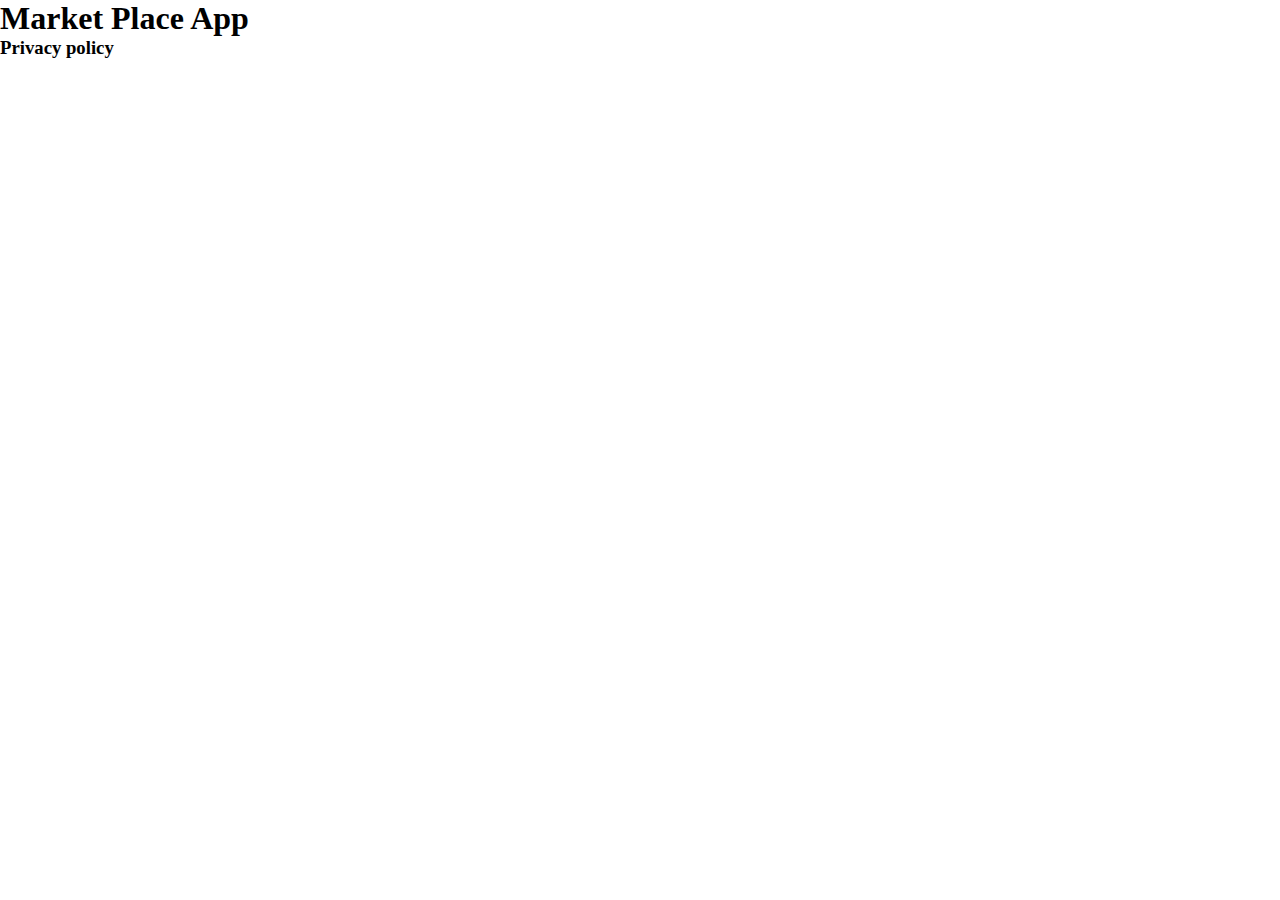
<file: pages/privacy_policy.html>
<!DOCTYPE html>
<html lang="en">
<head>
    <meta charset="UTF-8">
    <meta name="viewport" content="width=device-width, initial-scale=1.0">
    <title>Document</title>
    <link rel="stylesheet" href="../index.css">
</head>
<body>
    <header>
        <h1>Market Place App</h1>
    </header>
    <main>
        <h3>Privacy policy</h3>
    </main>
</body>
</html>
</file>
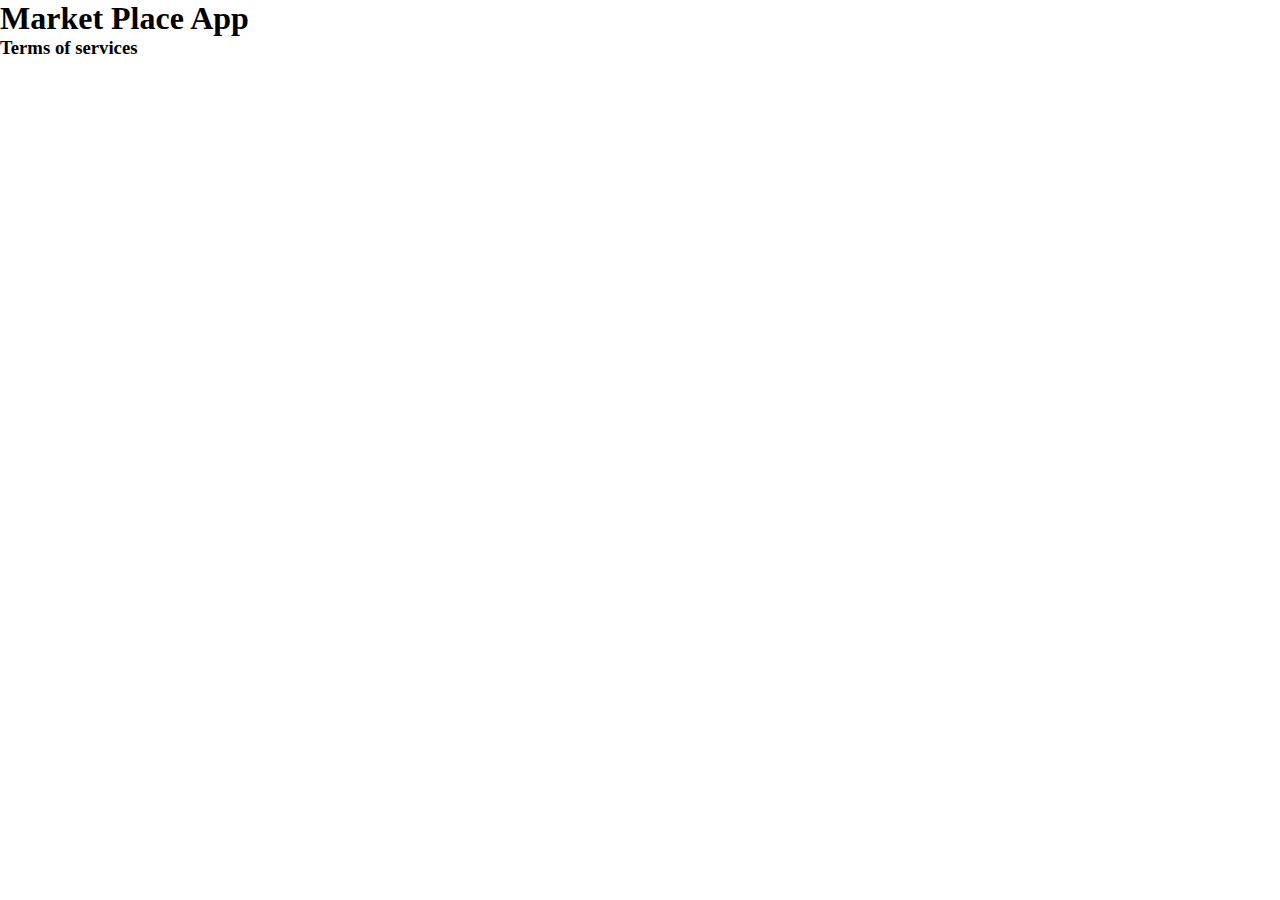
<file: pages/terms_of_services.html>
<!DOCTYPE html>
<html lang="en">
<head>
    <meta charset="UTF-8">
    <meta name="viewport" content="width=device-width, initial-scale=1.0">
    <title>Document</title>
    <link rel="stylesheet" href="../index.css">
</head>
<body>
    <header>
        <h1>Market Place App</h1>
    </header>
    <main>
        <h3>Terms of services</h3>
    </main>
</body>
</html>
</file>
<file: index.css>
*{
    border: none;
    outline: none;
    background-color: transparent;
    box-sizing: border-box;
padding: 0;
margin: 0;
}

html{
    font-size: 62.5%;
}
body{
    font-size: 1.6rem;
    font-weight: 400;
}

.header{
    height: 72;
    background-color: darkorange;
    padding: 2.6rem 10rem 2.6rem 10rem;
}
.nav-div{
display: flex;
justify-content:space-between;
align-items: center;
}

.nav_ul{
    list-style-type: none;
    display: flex;
    column-gap: 1.6rem;
}

a{
    text-decoration: none;
    color: black;
    font-size: 1.8rem;
    transition:0.3s ease-in-out;
}

a:hover{
    color: teal;
    font-weight: 500;
}
</file>
